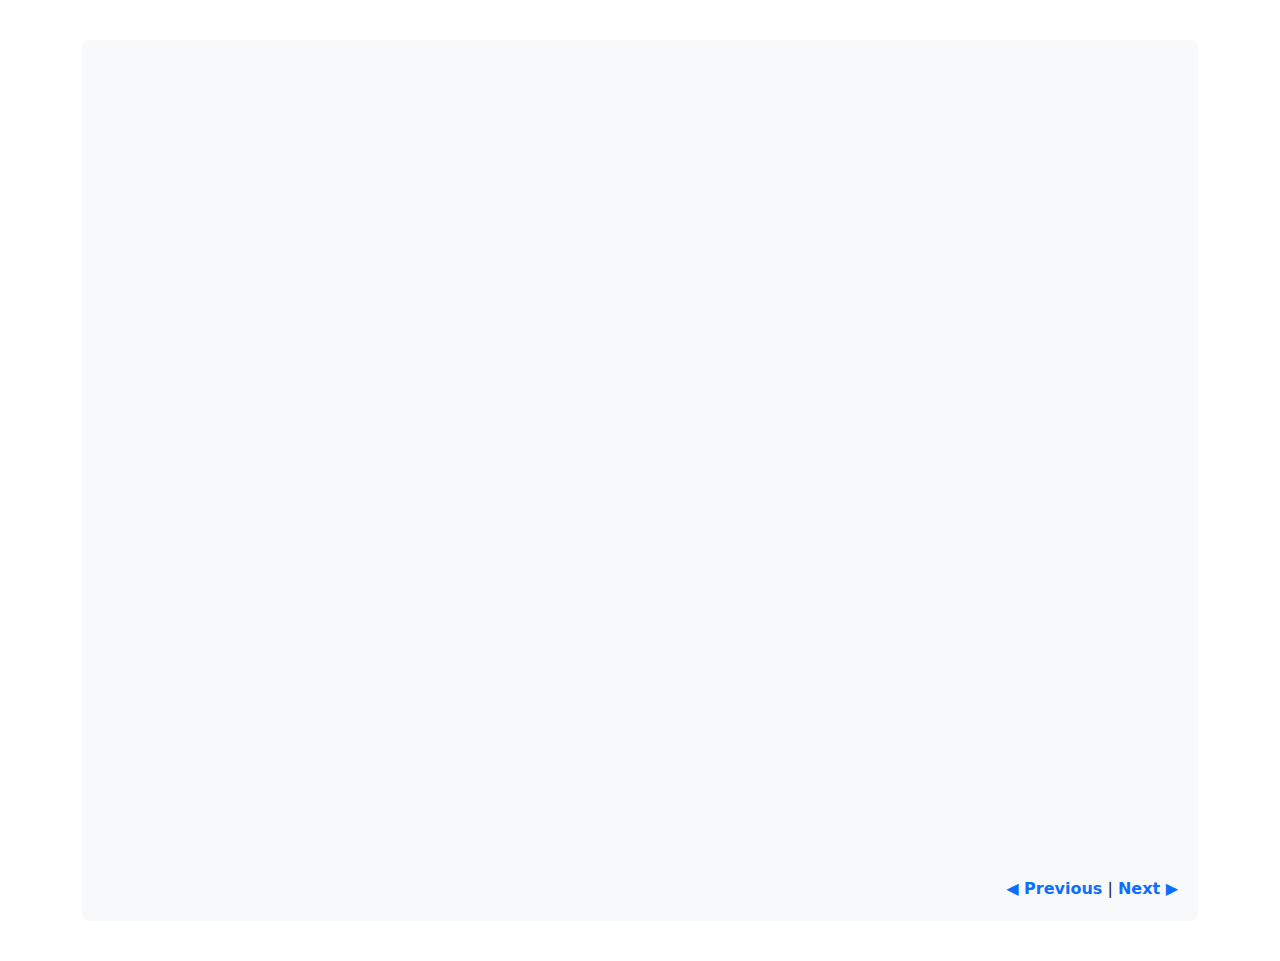
<file: event_calender.html>
<!DOCTYPE html>
<html lang="en">
  <head>
    <meta charset="UTF-8" />
    <meta name="viewport" content="width=device-width, initial-scale=1.0" />
    <title>Event Calendar</title>
    <link
      href="https://cdn.jsdelivr.net/npm/bootstrap@5.3.0-alpha1/dist/css/bootstrap.min.css"
      rel="stylesheet"
    />
    <style>
      .calendar-container {
        padding: 40px 0;
      }

      .calendar-header {
        text-align: center;
        margin-bottom: 20px;
      }

      iframe {
        width: 100%;
        height: 800px;
        border: 0;
      }

      .calendar-wrapper {
        max-width: 100%;
        margin: 0 auto;
        padding: 20px;
        border-radius: 8px;
        background-color: #f8f9fa;
      }

      .calendar-navigation {
        text-align: right;
        margin-top: 10px;
      }

      .calendar-navigation a {
        color: #0d6efd;
        font-weight: bold;
        text-decoration: none;
      }

      .calendar-navigation a:hover {
        text-decoration: underline;
      }
    </style>
  </head>
  <body>
    <div class="calendar-container">
      <div class="container">
        <div class="calendar-wrapper">
          <!-- Calendar Header -->
          <!-- <div class="calendar-header">
            <h2>SEPTEMBER 2024</h2>
          </div> -->

          <!-- Google Calendar Integration -->
          <iframe src="https://calendar.google.com/calendar/embed?src=kabirmota1234%40gmail.com&ctz=UTC" style="border: 0" width="800" height="600" frameborder="0" scrolling="no"></iframe>

          <!-- Calendar Navigation Links -->
          <div class="calendar-navigation">
            <a href="#">&#9664; Previous</a>
            <span> | </span>
            <a href="#">Next &#9654;</a>
          </div>
        </div>
      </div>
    </div>

    <script src="https://cdn.jsdelivr.net/npm/bootstrap@5.3.0-alpha1/dist/js/bootstrap.bundle.min.js"></script>
  </body>
</html>
</file>
